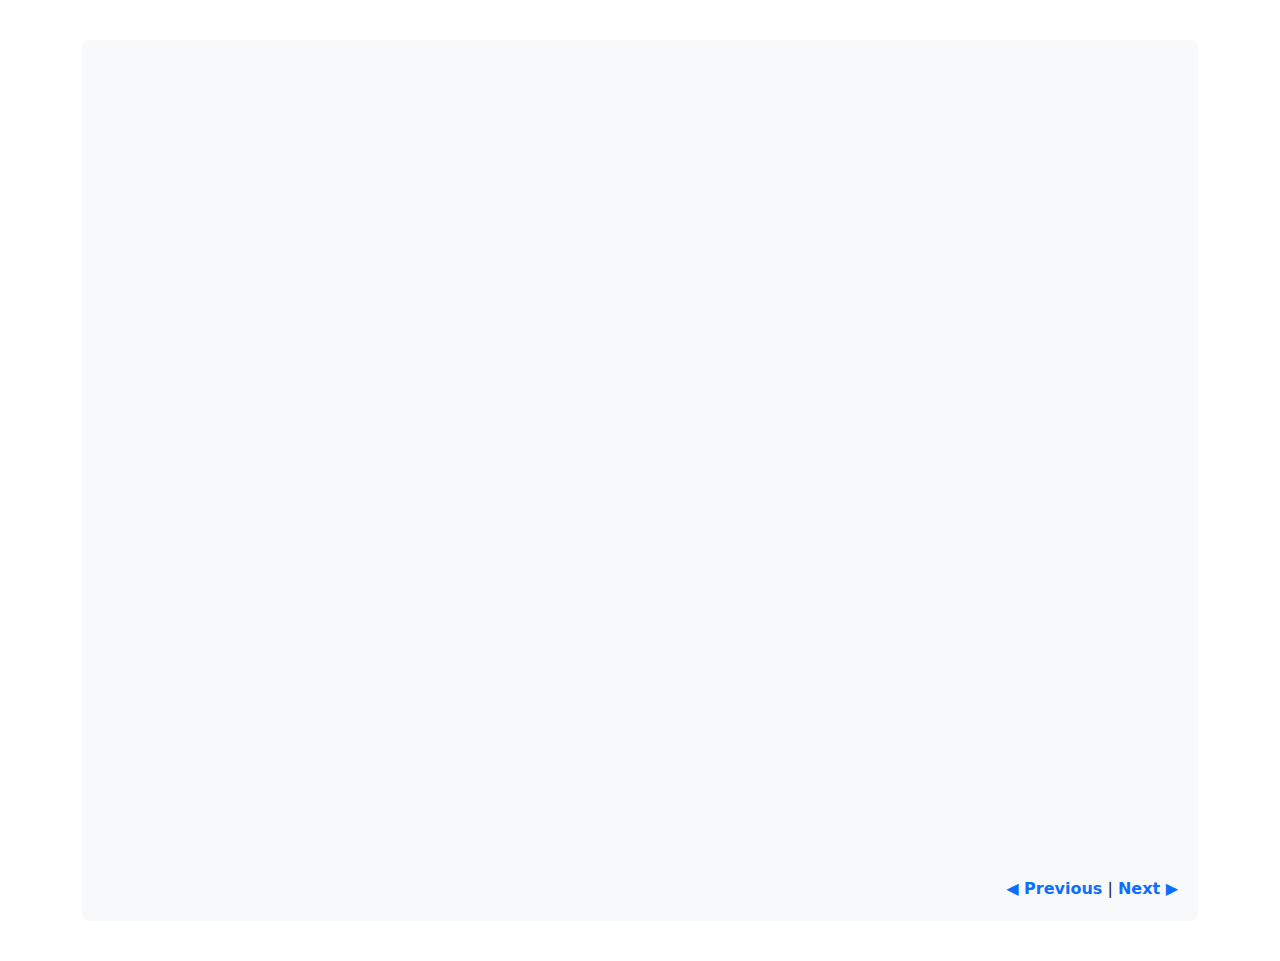
<file: event_calender.html>
<!DOCTYPE html>
<html lang="en">
  <head>
    <meta charset="UTF-8" />
    <meta name="viewport" content="width=device-width, initial-scale=1.0" />
    <title>Event Calendar</title>
    <link
      href="https://cdn.jsdelivr.net/npm/bootstrap@5.3.0-alpha1/dist/css/bootstrap.min.css"
      rel="stylesheet"
    />
    <style>
      .calendar-container {
        padding: 40px 0;
      }

      .calendar-header {
        text-align: center;
        margin-bottom: 20px;
      }

      iframe {
        width: 100%;
        height: 800px;
        border: 0;
      }

      .calendar-wrapper {
        max-width: 100%;
        margin: 0 auto;
        padding: 20px;
        border-radius: 8px;
        background-color: #f8f9fa;
      }

      .calendar-navigation {
        text-align: right;
        margin-top: 10px;
      }

      .calendar-navigation a {
        color: #0d6efd;
        font-weight: bold;
        text-decoration: none;
      }

      .calendar-navigation a:hover {
        text-decoration: underline;
      }
    </style>
  </head>
  <body>
    <div class="calendar-container">
      <div class="container">
        <div class="calendar-wrapper">
          <!-- Calendar Header -->
          <!-- <div class="calendar-header">
            <h2>SEPTEMBER 2024</h2>
          </div> -->

          <!-- Google Calendar Integration -->
          <iframe src="https://calendar.google.com/calendar/embed?src=kabirmota1234%40gmail.com&ctz=UTC" style="border: 0" width="800" height="600" frameborder="0" scrolling="no"></iframe>

          <!-- Calendar Navigation Links -->
          <div class="calendar-navigation">
            <a href="#">&#9664; Previous</a>
            <span> | </span>
            <a href="#">Next &#9654;</a>
          </div>
        </div>
      </div>
    </div>

    <script src="https://cdn.jsdelivr.net/npm/bootstrap@5.3.0-alpha1/dist/js/bootstrap.bundle.min.js"></script>
  </body>
</html>
</file>
